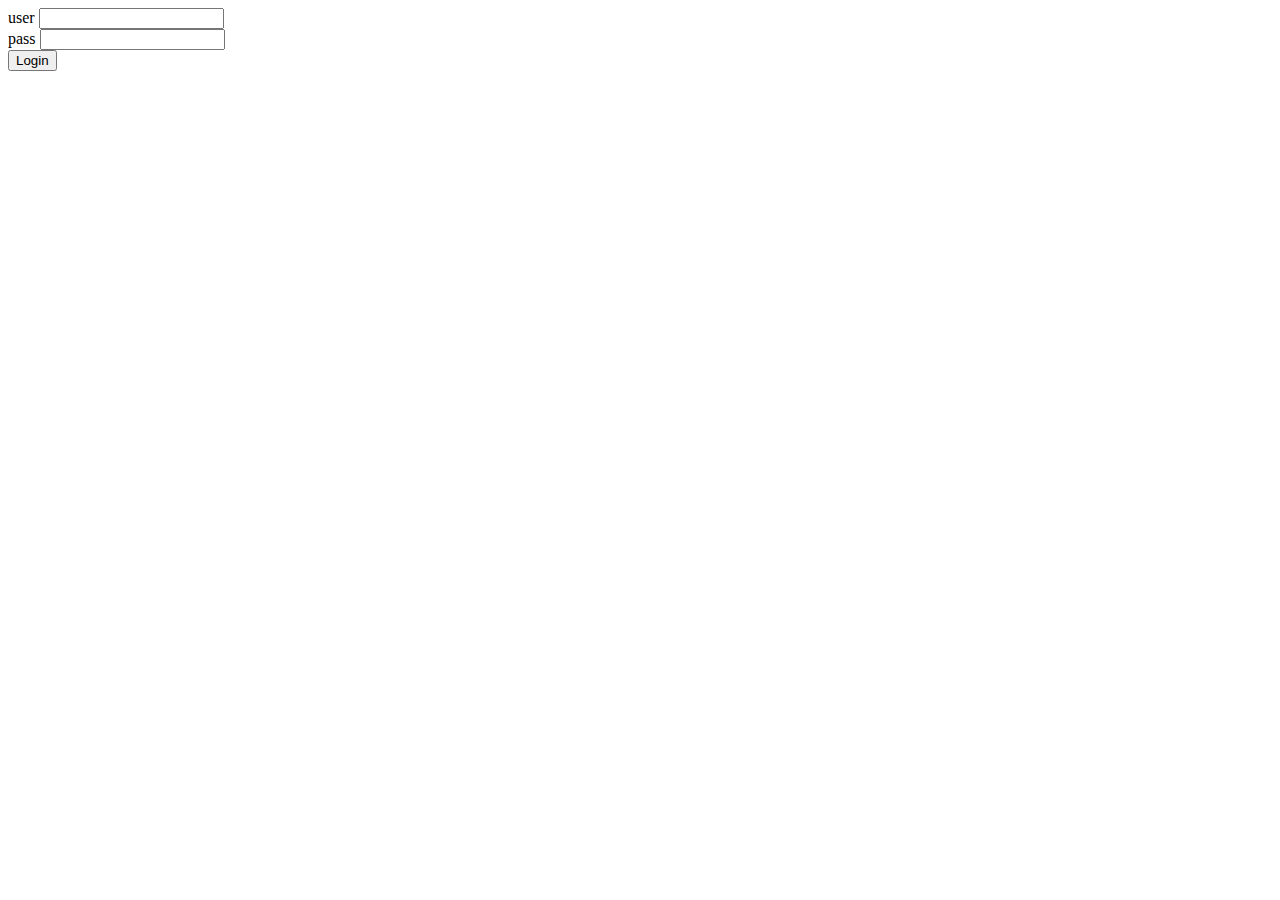
<file: templates/login.html>
<html>
<head>
<title>Login</title>
</head>
<body>
  <form action="${h.url('/login_handler')}" method="POST">
    user <input type="text" id="login" name="login" /><br />
    pass <input type="password" id="password" name="password" /><br />
    <input type="submit" value="Login" />
  </form>
</body>
</html>
</file>
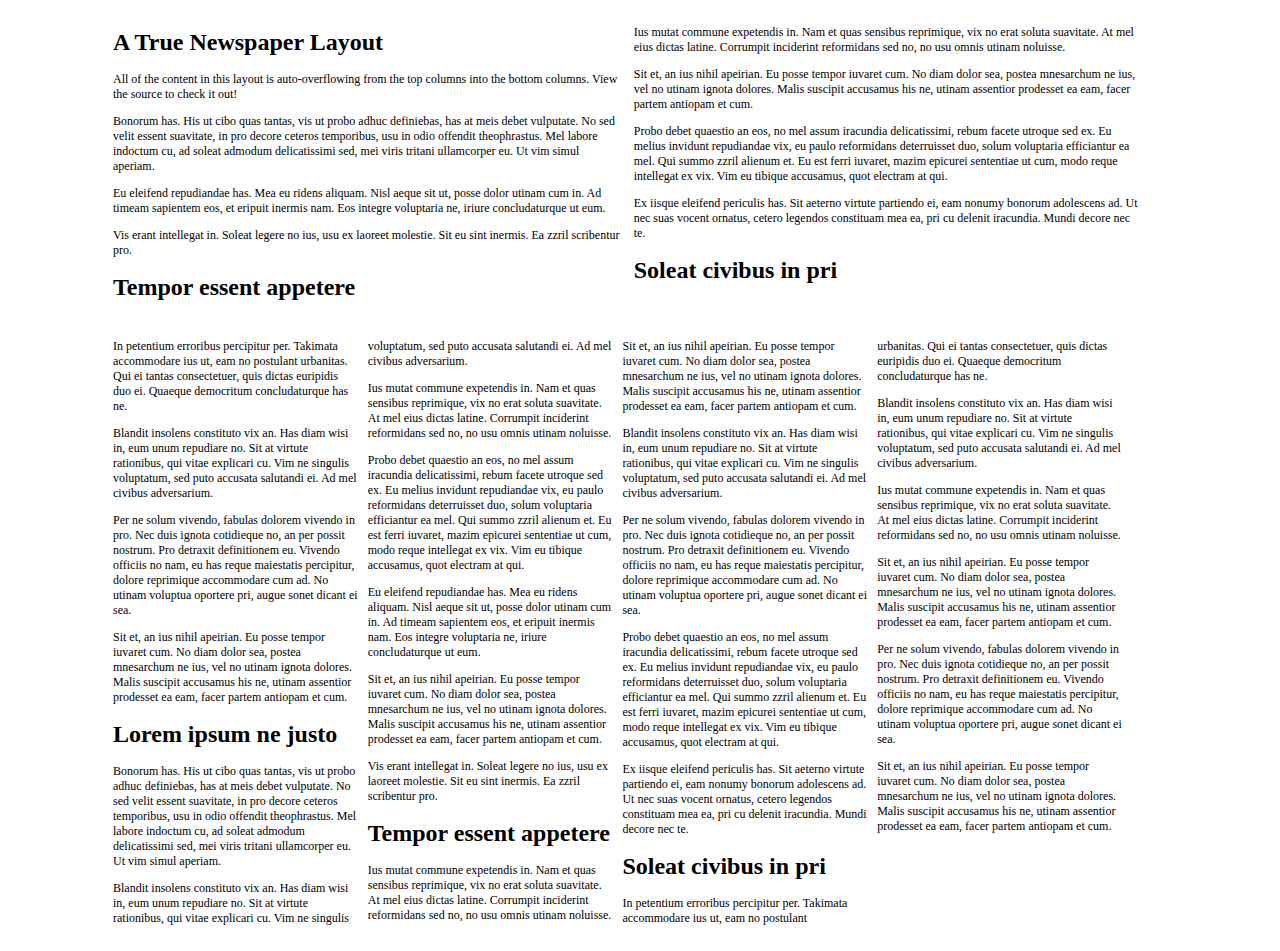
<file: public/static/ben/columnizer/sample.html>
<!DOCTYPE html PUBLIC "-//W3C//DTD HTML 4.01 Transitional//EN" "http://www.w3.org/TR/html4/loose.dtd">
<html lang="en">
<head>
	<meta http-equiv="Content-Type" content="text/html; charset=utf-8">
	<title>Columnizer JQuery Plugin sample page</title>
	<meta name="author" content="Adam Wulf, Matt Wilson">
	<!-- Date: 2008-07-12 -->
	<style>
		.column{ padding: 5px; }


		body { font-size: 9pt; }
		#wrapper { margin: 0px 100px; }
		.wide, .thin { clear:both; }
	</style>
	<script type="text/javascript" src="jquery.js"></script>
	<script src="autocolumn.js" type="text/javascript" charset="utf-8"></script>
	<script>
		$(function(){
			$('.wide').columnize({
				width : 500,
				buildOnce : true,
				overflow : {
					id : ".thin",
					height : 300,
					doneFunc : function(){
						$('.thin').columnize({ width : 300 });
					}
				}
			})
		});
	</script>
</head>
<body>
<div id="wrapper">
	<div class="wide">
		<h1>A True Newspaper Layout</h1>
		<p>All of the content in this layout is auto-overflowing from the top columns into the bottom columns. View the source to check it out!</p>
		<p></p>
		<p>Bonorum has. His ut cibo quas tantas, vis ut probo adhuc definiebas, has at meis debet vulputate. No sed velit essent suavitate, in pro decore ceteros temporibus, usu in odio offendit theophrastus. Mel labore indoctum cu, ad soleat admodum delicatissimi sed, mei viris tritani ullamcorper eu. Ut vim simul aperiam.</p>
		<p>Eu eleifend repudiandae has. Mea eu ridens aliquam. Nisl aeque sit ut, posse dolor utinam cum in. Ad timeam sapientem eos, et eripuit inermis nam. Eos integre voluptaria ne, iriure concludaturque ut eum.</p>
		<p>Vis erant intellegat in. Soleat legere no ius, usu ex laoreet molestie. Sit eu sint inermis. Ea zzril scribentur pro.</p>
		<h1>Tempor essent appetere</h1>
		<p>Ius mutat commune expetendis in. Nam et quas sensibus reprimique, vix no erat soluta suavitate. At mel eius dictas latine. Corrumpit inciderint reformidans sed no, no usu omnis utinam noluisse.</p>
		<p>Sit et, an ius nihil apeirian. Eu posse tempor iuvaret cum. No diam dolor sea, postea mnesarchum ne ius, vel no utinam ignota dolores. Malis suscipit accusamus his ne, utinam assentior prodesset ea eam, facer partem antiopam et cum.</p>
		<p>Probo debet quaestio an eos, no mel assum iracundia delicatissimi, rebum facete utroque sed ex. Eu melius invidunt repudiandae vix, eu paulo reformidans deterruisset duo, solum voluptaria efficiantur ea mel. Qui summo zzril alienum et. Eu est ferri iuvaret, mazim epicurei sententiae ut cum, modo reque intellegat ex vix. Vim eu tibique accusamus, quot electram at qui.</p>
		<p>Ex iisque eleifend periculis has. Sit aeterno virtute partiendo ei, eam nonumy bonorum adolescens ad. Ut nec suas vocent ornatus, cetero legendos constituam mea ea, pri cu delenit iracundia. Mundi decore nec te.</p>
		<h1>Soleat civibus in pri</h1>
		<p>In petentium erroribus percipitur per. Takimata accommodare ius ut, eam no postulant urbanitas. Qui ei tantas consectetuer, quis dictas euripidis duo ei. Quaeque democritum concludaturque has ne.</p>
		<p>Blandit insolens constituto vix an. Has diam wisi in, eum unum repudiare no. Sit at virtute rationibus, qui vitae explicari cu. Vim ne singulis voluptatum, sed puto accusata salutandi ei. Ad mel civibus adversarium.</p>
		<p>Per ne solum vivendo, fabulas dolorem vivendo in pro. Nec duis ignota cotidieque no, an per possit nostrum. Pro detraxit definitionem eu. Vivendo officiis no nam, eu has reque maiestatis percipitur, dolore reprimique accommodare cum ad. No utinam voluptua oportere pri, augue sonet dicant ei sea.</p>
		<p>Sit et, an ius nihil apeirian. Eu posse tempor iuvaret cum. No diam dolor sea, postea mnesarchum ne ius, vel no utinam ignota dolores. Malis suscipit accusamus his ne, utinam assentior prodesset ea eam, facer partem antiopam et cum.</p>
		<h1>Lorem ipsum ne justo</h1>
		<p>Bonorum has. His ut cibo quas tantas, vis ut probo adhuc definiebas, has at meis debet vulputate. No sed velit essent suavitate, in pro decore ceteros temporibus, usu in odio offendit theophrastus. Mel labore indoctum cu, ad soleat admodum delicatissimi sed, mei viris tritani ullamcorper eu. Ut vim simul aperiam.</p>
		<p>Blandit insolens constituto vix an. Has diam wisi in, eum unum repudiare no. Sit at virtute rationibus, qui vitae explicari cu. Vim ne singulis voluptatum, sed puto accusata salutandi ei. Ad mel civibus adversarium.</p>
		<p>Ius mutat commune expetendis in. Nam et quas sensibus reprimique, vix no erat soluta suavitate. At mel eius dictas latine. Corrumpit inciderint reformidans sed no, no usu omnis utinam noluisse.</p>
		<p>Probo debet quaestio an eos, no mel assum iracundia delicatissimi, rebum facete utroque sed ex. Eu melius invidunt repudiandae vix, eu paulo reformidans deterruisset duo, solum voluptaria efficiantur ea mel. Qui summo zzril alienum et. Eu est ferri iuvaret, mazim epicurei sententiae ut cum, modo reque intellegat ex vix. Vim eu tibique accusamus, quot electram at qui.</p>
		<p>Eu eleifend repudiandae has. Mea eu ridens aliquam. Nisl aeque sit ut, posse dolor utinam cum in. Ad timeam sapientem eos, et eripuit inermis nam. Eos integre voluptaria ne, iriure concludaturque ut eum.</p>
		<p>Sit et, an ius nihil apeirian. Eu posse tempor iuvaret cum. No diam dolor sea, postea mnesarchum ne ius, vel no utinam ignota dolores. Malis suscipit accusamus his ne, utinam assentior prodesset ea eam, facer partem antiopam et cum.</p>
		<p>Vis erant intellegat in. Soleat legere no ius, usu ex laoreet molestie. Sit eu sint inermis. Ea zzril scribentur pro.</p>
		<h1>Tempor essent appetere</h1>
		<p>Ius mutat commune expetendis in. Nam et quas sensibus reprimique, vix no erat soluta suavitate. At mel eius dictas latine. Corrumpit inciderint reformidans sed no, no usu omnis utinam noluisse.</p>
		<p>Sit et, an ius nihil apeirian. Eu posse tempor iuvaret cum. No diam dolor sea, postea mnesarchum ne ius, vel no utinam ignota dolores. Malis suscipit accusamus his ne, utinam assentior prodesset ea eam, facer partem antiopam et cum.</p>
		<p>Blandit insolens constituto vix an. Has diam wisi in, eum unum repudiare no. Sit at virtute rationibus, qui vitae explicari cu. Vim ne singulis voluptatum, sed puto accusata salutandi ei. Ad mel civibus adversarium.</p>
		<p>Per ne solum vivendo, fabulas dolorem vivendo in pro. Nec duis ignota cotidieque no, an per possit nostrum. Pro detraxit definitionem eu. Vivendo officiis no nam, eu has reque maiestatis percipitur, dolore reprimique accommodare cum ad. No utinam voluptua oportere pri, augue sonet dicant ei sea.</p>
		<p>Probo debet quaestio an eos, no mel assum iracundia delicatissimi, rebum facete utroque sed ex. Eu melius invidunt repudiandae vix, eu paulo reformidans deterruisset duo, solum voluptaria efficiantur ea mel. Qui summo zzril alienum et. Eu est ferri iuvaret, mazim epicurei sententiae ut cum, modo reque intellegat ex vix. Vim eu tibique accusamus, quot electram at qui.</p>
		<p>Ex iisque eleifend periculis has. Sit aeterno virtute partiendo ei, eam nonumy bonorum adolescens ad. Ut nec suas vocent ornatus, cetero legendos constituam mea ea, pri cu delenit iracundia. Mundi decore nec te.</p>
		<h1>Soleat civibus in pri</h1>
		<p>In petentium erroribus percipitur per. Takimata accommodare ius ut, eam no postulant urbanitas. Qui ei tantas consectetuer, quis dictas euripidis duo ei. Quaeque democritum concludaturque has ne.</p>
		<p>Blandit insolens constituto vix an. Has diam wisi in, eum unum repudiare no. Sit at virtute rationibus, qui vitae explicari cu. Vim ne singulis voluptatum, sed puto accusata salutandi ei. Ad mel civibus adversarium.</p>
		<p>Ius mutat commune expetendis in. Nam et quas sensibus reprimique, vix no erat soluta suavitate. At mel eius dictas latine. Corrumpit inciderint reformidans sed no, no usu omnis utinam noluisse.</p>
		<p>Sit et, an ius nihil apeirian. Eu posse tempor iuvaret cum. No diam dolor sea, postea mnesarchum ne ius, vel no utinam ignota dolores. Malis suscipit accusamus his ne, utinam assentior prodesset ea eam, facer partem antiopam et cum.</p>
		<p>Per ne solum vivendo, fabulas dolorem vivendo in pro. Nec duis ignota cotidieque no, an per possit nostrum. Pro detraxit definitionem eu. Vivendo officiis no nam, eu has reque maiestatis percipitur, dolore reprimique accommodare cum ad. No utinam voluptua oportere pri, augue sonet dicant ei sea.</p>
		<p>Sit et, an ius nihil apeirian. Eu posse tempor iuvaret cum. No diam dolor sea, postea mnesarchum ne ius, vel no utinam ignota dolores. Malis suscipit accusamus his ne, utinam assentior prodesset ea eam, facer partem antiopam et cum.</p>
	</div>
	<div class="thin"></div>
</div>
</body>
</html>
</file>
